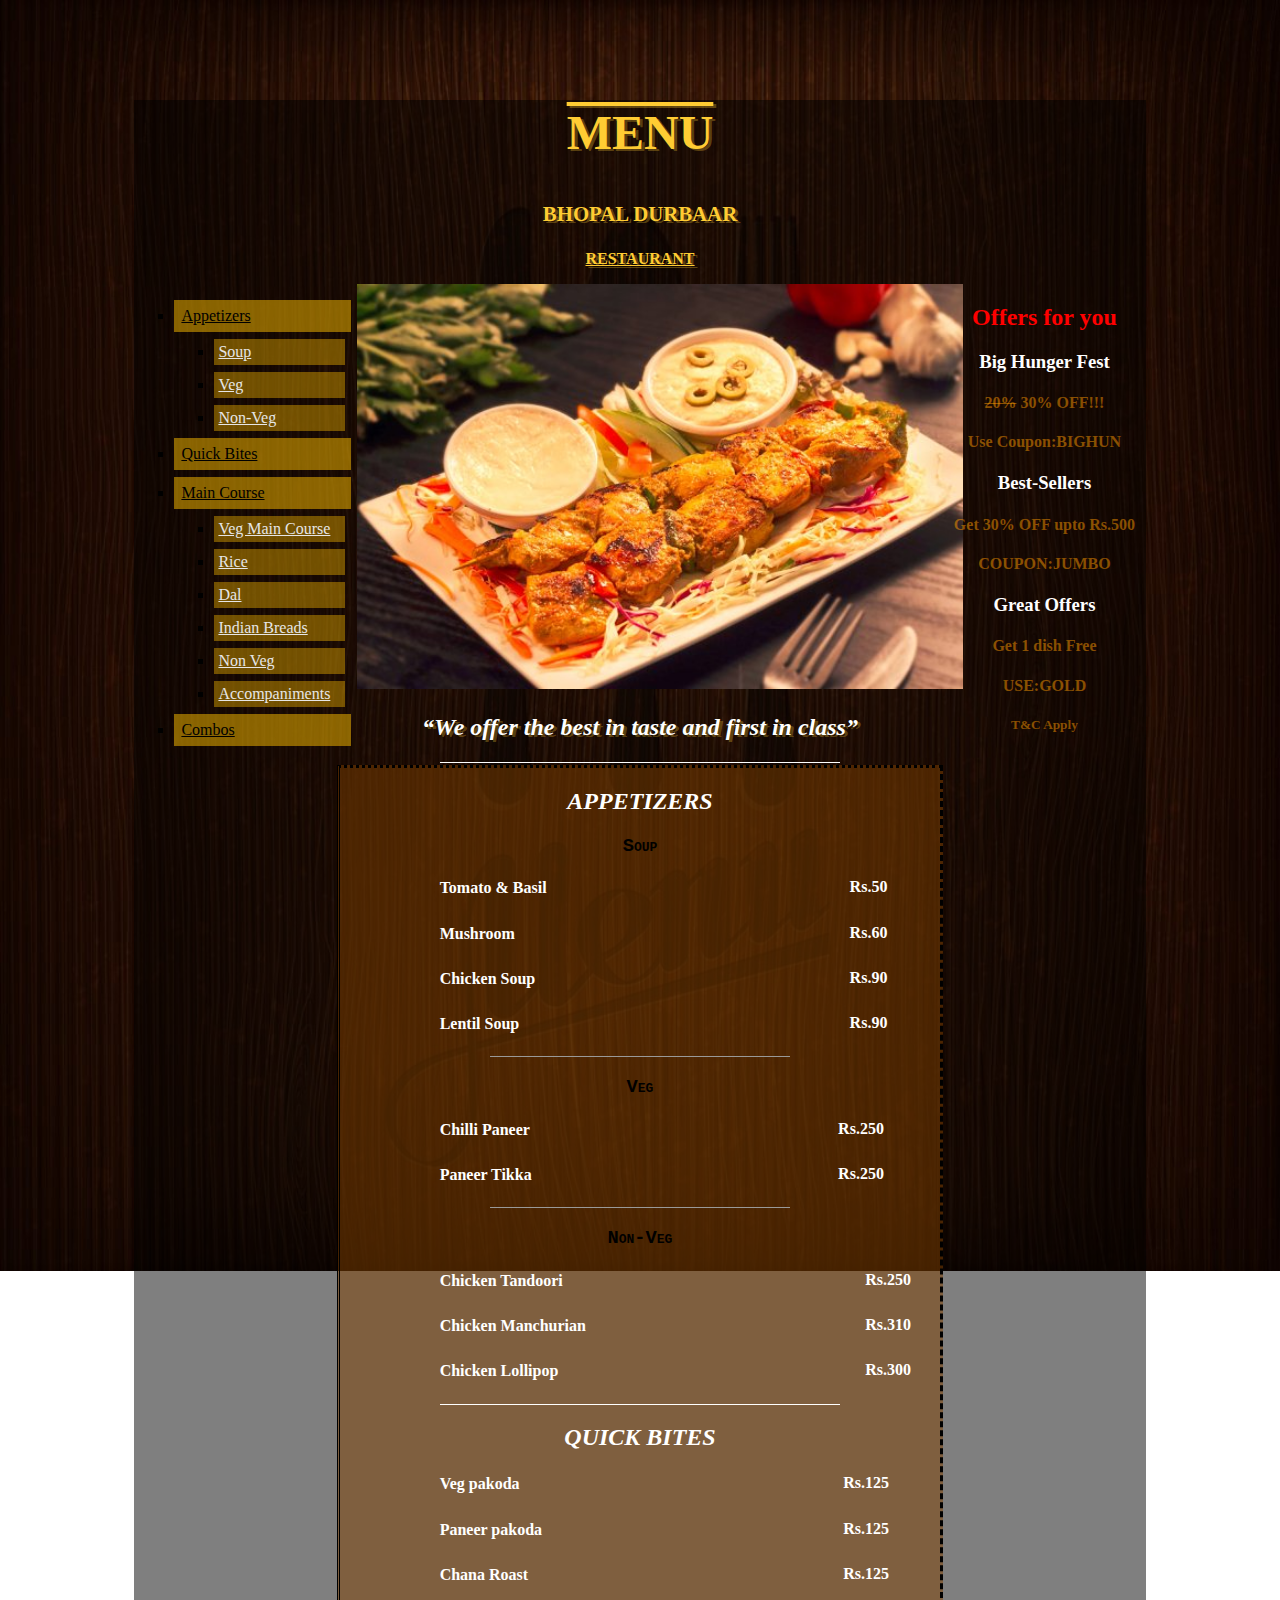
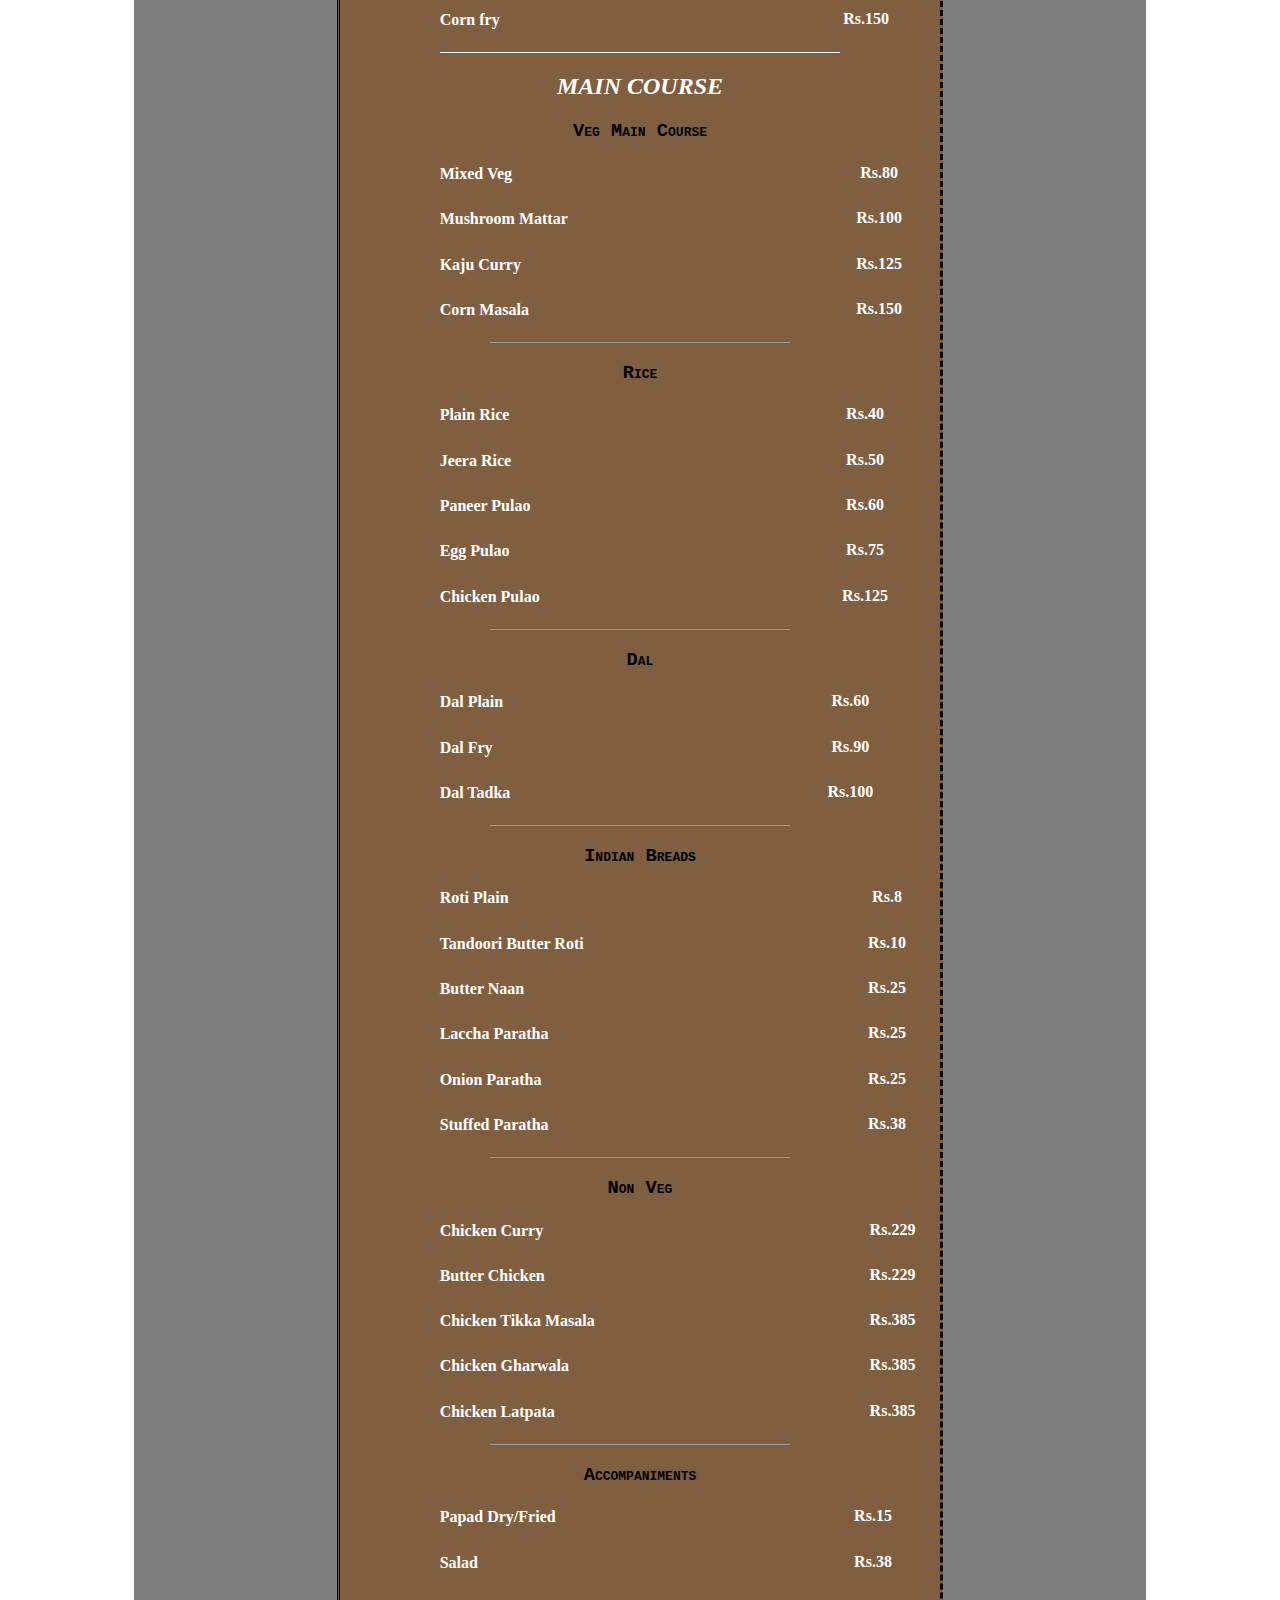
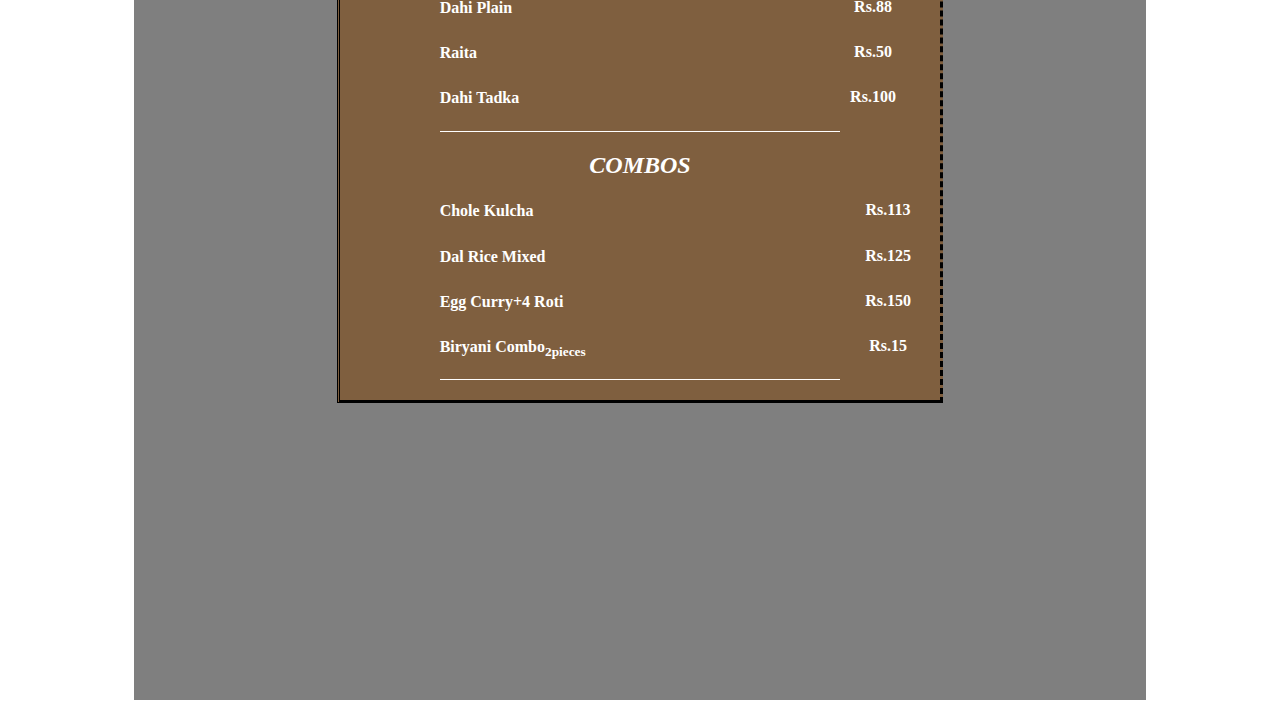
<file: index.html>
﻿<!DOCTYPE html>
<html>
<head>
<title>
Restaurant-Menu
</title>
<link rel="stylesheet" type="text/css" href="styles.css">
</head>
<body>
<div class="menu">
	<h1 style="font-size:300%; text-decoration:overline;">MENU</h1>
	<h1 style="font-size:130%;">BHOPAL DURBAAR</h1>
	<h1 style="font-size:100%;text-decoration: underline;">RESTAURANT</h1>
	<div class="menu-box">
	  <ul style="list-style-type:square;">
	    <li><a href="#b1"  id="main-head">Appetizers</a></li>
		<ul style="list-style-type:square;">
		  <li><a href="#b11" id="sub-head">Soup</a></li>
		  <li><a href="#b12" id="sub-head">Veg</a></li>
		  <li><a href="#b13" id="sub-head">Non-Veg</a></li>
		</ul>
	    <li><a href="#b2" id="main-head">Quick Bites</a></li>
	    <li><a href="#b3" id="main-head">Main Course</a></li>
		<ul style="list-style-type:square;">
		  <li><a href="#b31" id="sub-head">Veg Main Course</a></li>
		  <li><a href="#b32" id="sub-head">Rice</a></li>
		  <li><a href="#b33" id="sub-head">Dal</a></li>
		  <li><a href="#b34" id="sub-head">Indian Breads</a></li>
		  <li><a href="#b35" id="sub-head">Non Veg</a></li>
		  <li><a href="#b36" id="sub-head">Accompaniments</a></li>
		</ul>
	    <li><a href="#b4"  id="main-head">Combos</a></li>
	  </ul>
	</div>
	<div class="centre">
	  <img src="media/display.jpg" class="disp-pic">
	  <h1 style="color:white;font-size:150%;"><i><q>We offer the best in taste and first in class</h1></i></p>
	  <div class="Line-br"></div> 
	    <div class="menu-list">
	    <h2 id="main-heading"><a id="b1"><i>Appetizers</i></a></h1>
	        <h3><a id="b11">Soup</a></h3>
		<div class="item">
		  	<h4>Tomato & Basil</h4>
		  	<h4>Mushroom</h4>
		  	<h4>Chicken Soup</h4>
		  	<h4>Lentil Soup</h4>
		</div>
		<div class="price">
		  	<h4>Rs.50</h4>
		  	<h4>Rs.60</h4>
		  	<h4>Rs.90</h4>
		  	<h4>Rs.90</h4>
		</div>
	  	<div class="Line-bre"></div> 
		<h3><a id="b12">Veg</a></h3>
		<div class="item">
		  	<h4>Chilli Paneer</h4>
		  	<h4>Paneer Tikka</h4>
		</div>
		<div class="price">
		  	<h4>Rs.250</h4>
		  	<h4>Rs.250</h4>
		</div>
		<div class="Line-bre"></div>
		<h3><a id="b13">Non-Veg</a></h3>
		<div class="item">
		  	<h4>Chicken Tandoori</h4>
		  	<h4>Chicken Manchurian</h4>
		  	<h4>Chicken Lollipop</h4>
		</div>
		<div class="price">
		  	<h4>Rs.250</h4>
		  	<h4>Rs.310</h4>
		  	<h4>Rs.300</h4>
		</div>
		<div class="Line-br"></div> 
	    <h2 id="main-heading"><a id="b2"><i>Quick Bites</i></a></h2>
		<div class="item">
		  	<h4>Veg pakoda</h4>
		  	<h4>Paneer pakoda</h4>
		  	<h4>Chana Roast</h4>
		  	<h4>Corn fry</h4>
		</div>
		<div class="price">
		  	<h4>Rs.125</h4>
		  	<h4>Rs.125</h4>
		  	<h4>Rs.125</h4>
		  	<h4>Rs.150</h4>
		</div>
		<div class="Line-br"></div>
	    <h2 id="main-heading"><a id="b3"><i>Main Course</i></a></h2>
		<h3><a id="b31">Veg Main Course</a></h3>
		<div class="item">
		  	<h4>Mixed Veg</h4>
		  	<h4>Mushroom Mattar</h4>
		  	<h4>Kaju Curry</h4>
		  	<h4>Corn Masala</h4>
		</div>
		<div class="price">
		  	<h4>Rs.80</h4>
		  	<h4>Rs.100</h4>
		  	<h4>Rs.125</h4>
		  	<h4>Rs.150</h4>
		</div>
		<div class="Line-bre"></div>
		<h3><a id="b32">Rice</a></h3>
		<div class="item">
		  	<h4>Plain Rice</h4>
			<h4>Jeera Rice</h4>
		  	<h4>Paneer Pulao</h4>
		  	<h4>Egg Pulao</h4>
		  	<h4>Chicken Pulao</h4>
		</div>
		<div class="price">
		  	<h4>Rs.40</h4>
		  	<h4>Rs.50</h4>
		  	<h4>Rs.60</h4>
		  	<h4>Rs.75</h4>
		  	<h4>Rs.125</h4>
		</div>
		<div class="Line-bre"></div>
		<h3><a id="b33">Dal</a></h3>
		<div class="item">
		  	<h4>Dal Plain</h4>
		  	<h4>Dal Fry</h4>
		  	<h4>Dal Tadka</h4>
		</div>
		<div class="price">
		  	<h4>Rs.60</h4>
		  	<h4>Rs.90</h4>
		  	<h4>Rs.100</h4>
		</div>
		<div class="Line-bre"></div>
		<h3><a id="b34">Indian Breads</a></h3>
		<div class="item">
		  	<h4>Roti Plain</h4>
		  	<h4>Tandoori Butter Roti</h4>
		  	<h4>Butter Naan</h4>
		  	<h4>Laccha Paratha</h4>
		  	<h4>Onion Paratha</h4>
		  	<h4>Stuffed Paratha</h4>
		</div>
		<div class="price">
		  	<h4>Rs.8</h4>
		  	<h4>Rs.10</h4>
			<h4>Rs.25</h4>
		  	<h4>Rs.25</h4>
		  	<h4>Rs.25</h4>
		  	<h4>Rs.38</h4>
		</div>
		<div class="Line-bre"></div>
		<h3><a id="b35">Non Veg</a></h3>
		<div class="item">
		  	<h4>Chicken Curry</h4>
		  	<h4>Butter Chicken</h4>
		  	<h4>Chicken Tikka Masala</h4>
		  	<h4>Chicken Gharwala</h4>
		  	<h4>Chicken Latpata</h4>
		</div>
		<div class="price">
		  	<h4>Rs.229</h4>
		  	<h4>Rs.229</h4>
		  	<h4>Rs.385</h4>
		  	<h4>Rs.385</h4>
		  	<h4>Rs.385</h4>
		</div>
		<div class="Line-bre"></div>
		<h3><a id="b36">Accompaniments</a></h3>
		<div class="item">
		  	<h4>Papad Dry/Fried</h4>
		  	<h4>Salad</h4>
		  	<h4>Dahi Plain</h4>
		  	<h4>Raita</h4>
		  	<h4>Dahi Tadka</h4>
		</div>
		<div class="price">
		  	<h4>Rs.15</h4>
		  	<h4>Rs.38</h4>
		  	<h4>Rs.88</h4>
		  	<h4>Rs.50</h4>
		  	<h4>Rs.100</h4>
		</div>
		<div class="Line-br"></div>
		<h2 id="main-heading"><a id="b4"><i>Combos</i></a></h2>
		<div class="item">
		  	<h4>Chole Kulcha</h4>
		  	<h4>Dal Rice Mixed</h4>
		  	<h4>Egg Curry+4 Roti</h4>
		  	<h4>Biryani Combo<sub>2pieces</sub></h4>
		</div>
		<div class="price">
		  	<h4>Rs.113</h4>
		  	<h4>Rs.125</h4>
		  	<h4>Rs.150</h4>
		  	<h4>Rs.15</h4>
		</div>
		<div class="Line-br"></div>
		<br>
	    </div>
	</div>
	<div class="side">
	  <h2>Offers for you</h2>
	  <h3>Big Hunger Fest</h3>
	  <h4><del>20%</del> 30% OFF!!!</h4>
	  <h4>Use Coupon:BIGHUN</h4>
	  <h3>Best-Sellers</h3>
	  <h4>Get 30% OFF upto Rs.500</h4>
	  <h4>COUPON:JUMBO</h4>
	  <h3>Great Offers</h3>
	  <h4>Get 1 dish Free</h4>
	  <h4>USE:GOLD</h4>
          <h5>T&C Apply</h5>
	</div>
</div>
</body>
</html>
</file>
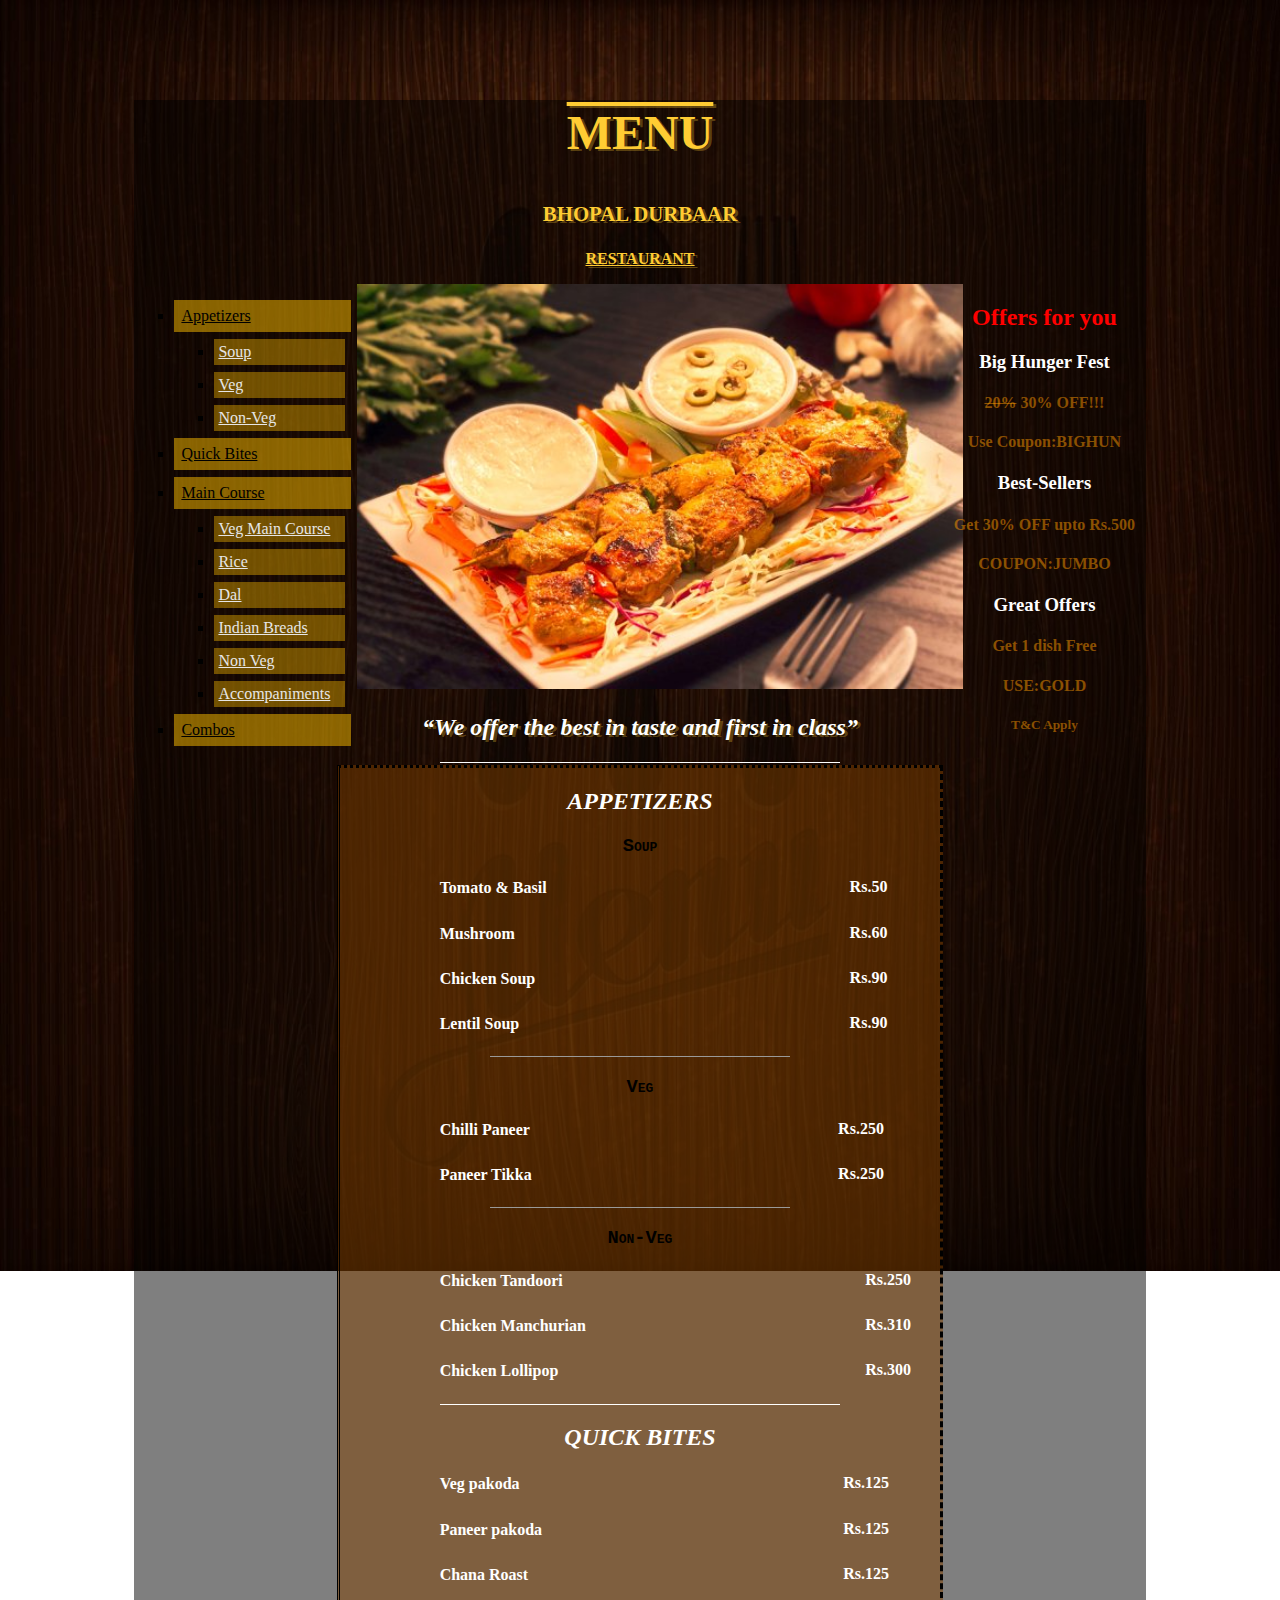
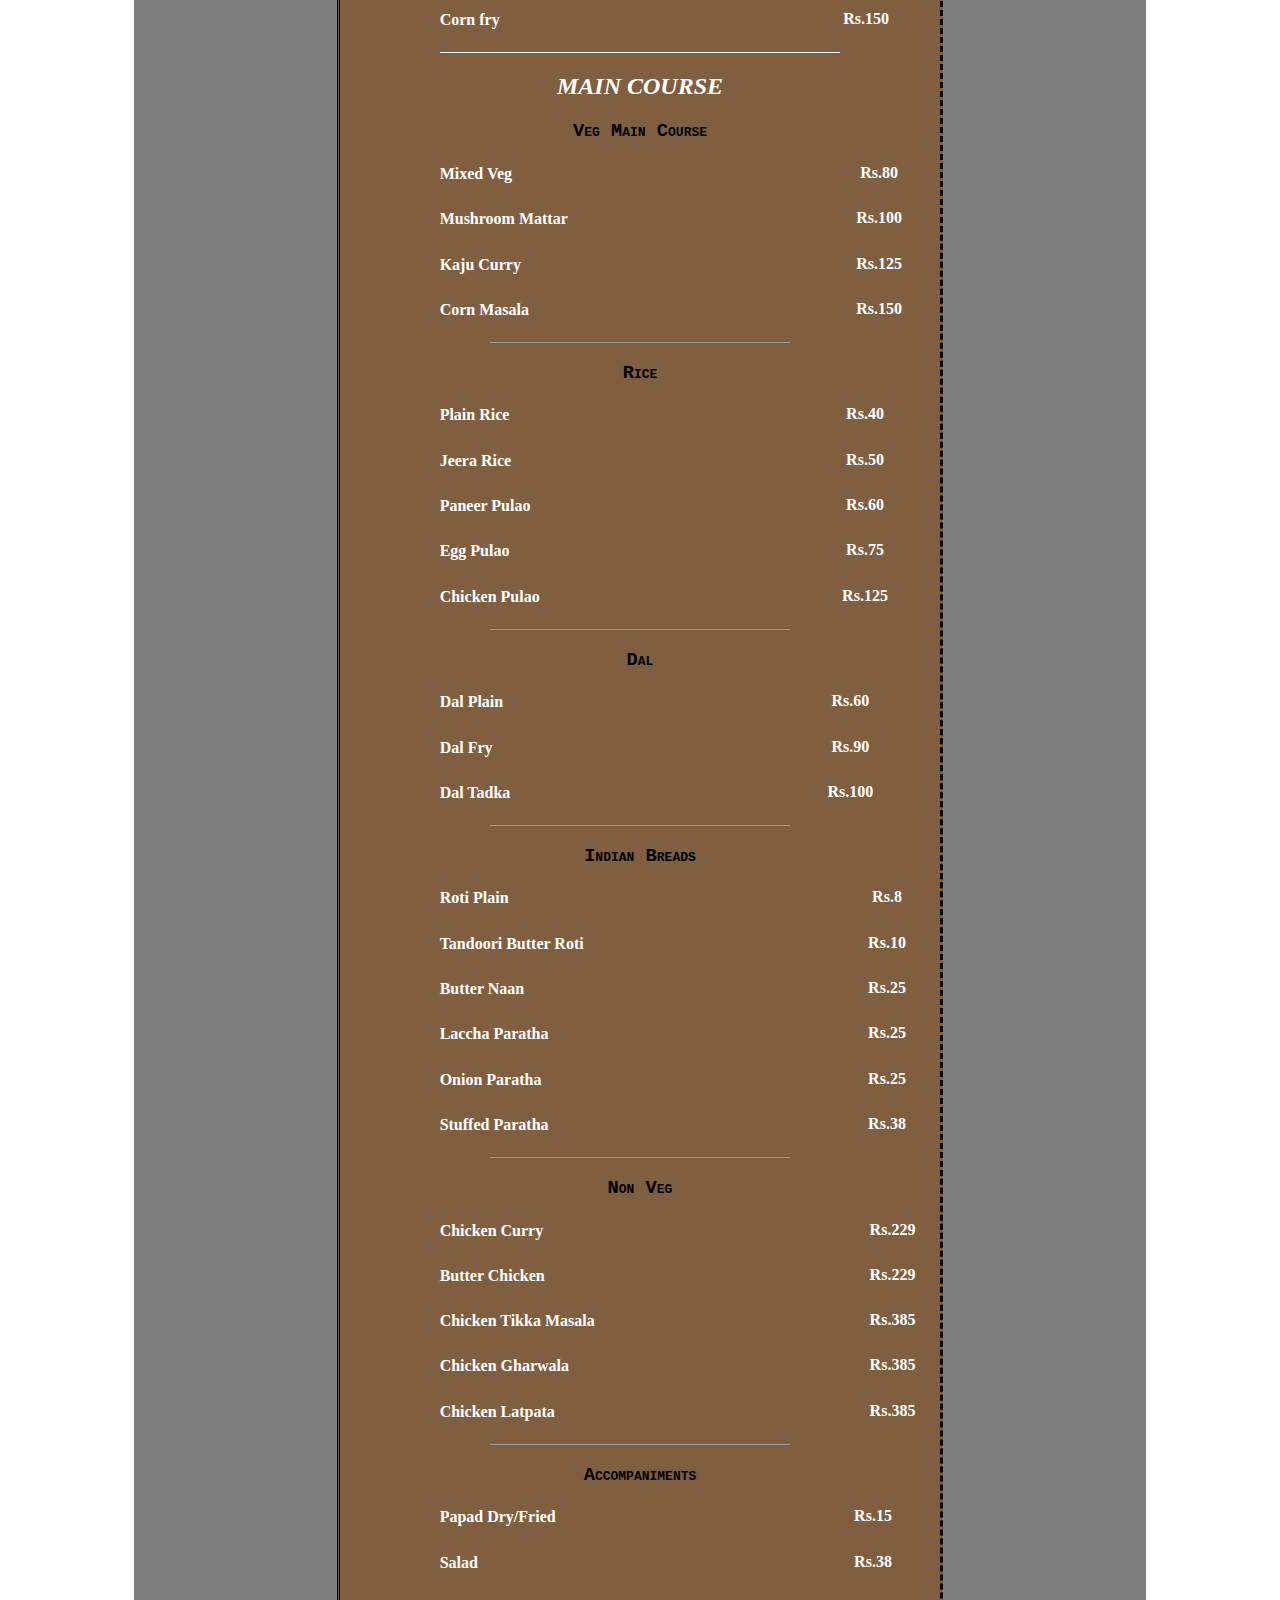
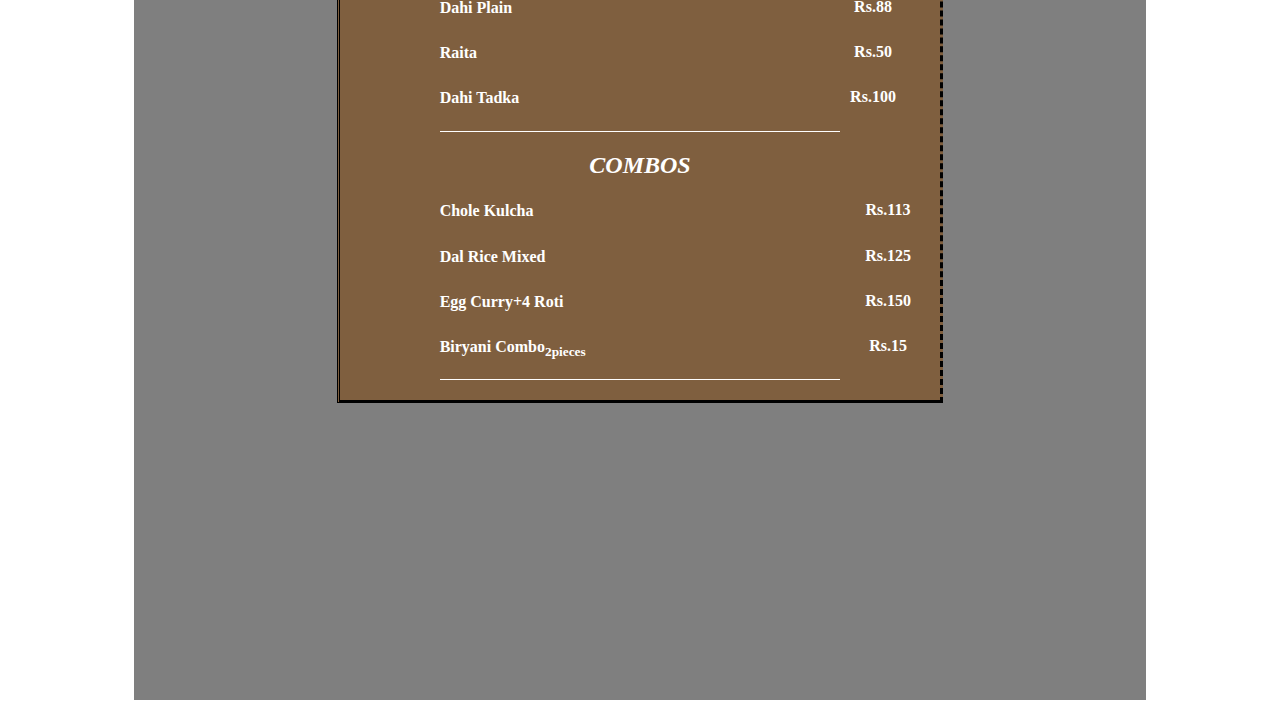
<file: first.htm>
﻿<!DOCTYPE html>
<html>
<head>
<title>
Restaurant-Menu
</title>
<link rel="stylesheet" type="text/css" href="styles.css">
</head>
<body>
<div class="menu">
	<h1 style="font-size:300%; text-decoration:overline;">MENU</h1>
	<h1 style="font-size:130%;">BHOPAL DURBAAR</h1>
	<h1 style="font-size:100%;text-decoration: underline;">RESTAURANT</h1>
	<div class="menu-box">
	  <ul style="list-style-type:square;">
	    <li><a href="#b1"  id="main-head">Appetizers</a></li>
		<ul style="list-style-type:square;">
		  <li><a href="#b11" id="sub-head">Soup</a></li>
		  <li><a href="#b12" id="sub-head">Veg</a></li>
		  <li><a href="#b13" id="sub-head">Non-Veg</a></li>
		</ul>
	    <li><a href="#b2" id="main-head">Quick Bites</a></li>
	    <li><a href="#b3" id="main-head">Main Course</a></li>
		<ul style="list-style-type:square;">
		  <li><a href="#b31" id="sub-head">Veg Main Course</a></li>
		  <li><a href="#b32" id="sub-head">Rice</a></li>
		  <li><a href="#b33" id="sub-head">Dal</a></li>
		  <li><a href="#b34" id="sub-head">Indian Breads</a></li>
		  <li><a href="#b35" id="sub-head">Non Veg</a></li>
		  <li><a href="#b36" id="sub-head">Accompaniments</a></li>
		</ul>
	    <li><a href="#b4"  id="main-head">Combos</a></li>
	  </ul>
	</div>
	<div class="centre">
	  <img src="media/display.jpg" class="disp-pic">
	  <h1 style="color:white;font-size:150%;"><i><q>We offer the best in taste and first in class</h1></i></p>
	  <div class="Line-br"></div> 
	    <div class="menu-list">
	    <h2 id="main-heading"><a id="#b1"><i>Appetizers</i></a></h1>
	        <h3><a id="b11">Soup</a></h3>
		<div class="item">
		  	<h4>Tomato & Basil</h4>
		  	<h4>Mushroom</h4>
		  	<h4>Chicken Soup</h4>
		  	<h4>Lentil Soup</h4>
		</div>
		<div class="price">
		  	<h4>Rs.50</h4>
		  	<h4>Rs.60</h4>
		  	<h4>Rs.90</h4>
		  	<h4>Rs.90</h4>
		</div>
	  	<div class="Line-bre"></div> 
		<h3><a id="b12">Veg</a></h3>
		<div class="item">
		  	<h4>Chilli Paneer</h4>
		  	<h4>Paneer Tikka</h4>
		</div>
		<div class="price">
		  	<h4>Rs.250</h4>
		  	<h4>Rs.250</h4>
		</div>
		<div class="Line-bre"></div>
		<h3><a id="b13">Non-Veg</a></h3>
		<div class="item">
		  	<h4>Chicken Tandoori</h4>
		  	<h4>Chicken Manchurian</h4>
		  	<h4>Chicken Lollipop</h4>
		</div>
		<div class="price">
		  	<h4>Rs.250</h4>
		  	<h4>Rs.310</h4>
		  	<h4>Rs.300</h4>
		</div>
		<div class="Line-br"></div> 
	    <h2 id="main-heading"><a id="b2"><i>Quick Bites</i></a></h2>
		<div class="item">
		  	<h4>Veg pakoda</h4>
		  	<h4>Paneer pakoda</h4>
		  	<h4>Chana Roast</h4>
		  	<h4>Corn fry</h4>
		</div>
		<div class="price">
		  	<h4>Rs.125</h4>
		  	<h4>Rs.125</h4>
		  	<h4>Rs.125</h4>
		  	<h4>Rs.150</h4>
		</div>
		<div class="Line-br"></div>
	    <h2 id="main-heading"><a id="b3"><i>Main Course</i></a></h2>
		<h3><a id="b31">Veg Main Course</a></h3>
		<div class="item">
		  	<h4>Mixed Veg</h4>
		  	<h4>Mushroom Mattar</h4>
		  	<h4>Kaju Curry</h4>
		  	<h4>Corn Masala</h4>
		</div>
		<div class="price">
		  	<h4>Rs.80</h4>
		  	<h4>Rs.100</h4>
		  	<h4>Rs.125</h4>
		  	<h4>Rs.150</h4>
		</div>
		<div class="Line-bre"></div>
		<h3><a id="b32">Rice</a></h3>
		<div class="item">
		  	<h4>Plain Rice</h4>
			<h4>Jeera Rice</h4>
		  	<h4>Paneer Pulao</h4>
		  	<h4>Egg Pulao</h4>
		  	<h4>Chicken Pulao</h4>
		</div>
		<div class="price">
		  	<h4>Rs.40</h4>
		  	<h4>Rs.50</h4>
		  	<h4>Rs.60</h4>
		  	<h4>Rs.75</h4>
		  	<h4>Rs.125</h4>
		</div>
		<div class="Line-bre"></div>
		<h3><a id="b33">Dal</a></h3>
		<div class="item">
		  	<h4>Dal Plain</h4>
		  	<h4>Dal Fry</h4>
		  	<h4>Dal Tadka</h4>
		</div>
		<div class="price">
		  	<h4>Rs.60</h4>
		  	<h4>Rs.90</h4>
		  	<h4>Rs.100</h4>
		</div>
		<div class="Line-bre"></div>
		<h3><a id="b34">Indian Breads</a></h3>
		<div class="item">
		  	<h4>Roti Plain</h4>
		  	<h4>Tandoori Butter Roti</h4>
		  	<h4>Butter Naan</h4>
		  	<h4>Laccha Paratha</h4>
		  	<h4>Onion Paratha</h4>
		  	<h4>Stuffed Paratha</h4>
		</div>
		<div class="price">
		  	<h4>Rs.8</h4>
		  	<h4>Rs.10</h4>
			<h4>Rs.25</h4>
		  	<h4>Rs.25</h4>
		  	<h4>Rs.25</h4>
		  	<h4>Rs.38</h4>
		</div>
		<div class="Line-bre"></div>
		<h3><a id="b35">Non Veg</a></h3>
		<div class="item">
		  	<h4>Chicken Curry</h4>
		  	<h4>Butter Chicken</h4>
		  	<h4>Chicken Tikka Masala</h4>
		  	<h4>Chicken Gharwala</h4>
		  	<h4>Chicken Latpata</h4>
		</div>
		<div class="price">
		  	<h4>Rs.229</h4>
		  	<h4>Rs.229</h4>
		  	<h4>Rs.385</h4>
		  	<h4>Rs.385</h4>
		  	<h4>Rs.385</h4>
		</div>
		<div class="Line-bre"></div>
		<h3><a id="b36">Accompaniments</a></h3>
		<div class="item">
		  	<h4>Papad Dry/Fried</h4>
		  	<h4>Salad</h4>
		  	<h4>Dahi Plain</h4>
		  	<h4>Raita</h4>
		  	<h4>Dahi Tadka</h4>
		</div>
		<div class="price">
		  	<h4>Rs.15</h4>
		  	<h4>Rs.38</h4>
		  	<h4>Rs.88</h4>
		  	<h4>Rs.50</h4>
		  	<h4>Rs.100</h4>
		</div>
		<div class="Line-br"></div>
		<h2 id="main-heading"><a id="b4"><i>Combos</i></a></h2>
		<div class="item">
		  	<h4>Chole Kulcha</h4>
		  	<h4>Dal Rice Mixed</h4>
		  	<h4>Egg Curry+4 Roti</h4>
		  	<h4>Biryani Combo<sub>2pieces</sub></h4>
		</div>
		<div class="price">
		  	<h4>Rs.113</h4>
		  	<h4>Rs.125</h4>
		  	<h4>Rs.150</h4>
		  	<h4>Rs.15</h4>
		</div>
		<div class="Line-br"></div>
		<br>
	    </div>
	</div>
	<div class="side">
	  <h2>Offers for you</h2>
	  <h3>Big Hunger Fest</h3>
	  <h4><del>20%</del> 30% OFF!!!</h4>
	  <h4>Use Coupon:BIGHUN</h4>
	  <h3>Best-Sellers</h3>
	  <h4>Get 30% OFF upto Rs.500</h4>
	  <h4>COUPON:JUMBO</h4>
	  <h3>Great Offers</h3>
	  <h4>Get 1 dish Free</h4>
	  <h4>USE:GOLD</h4>
          <h5>T&C Apply</h5>
	</div>
</div>
</body>
</html>
</file>
<file: styles.css>
html {
  background:url('media/bg.jpg') no-repeat fixed;
  background-size: cover;
  font-family:Palatino Linotype;
}
.menu {
  height:3800px;
  width : 80%;  
  background : rgba(0,0,0,0.5);
  margin: 0 auto;
  margin-top:100px;
  text-align:center;
}
.menu h1 {
  text-shadow: 3px 2px rgba(255,204,51,0.3);
  padding:5px;
  color: #ffcc33;
}

.menu-box{
  width:20%;
  float:left;
  text-align:left;
}
.menu-box a {
  padding:7px;
  margin-top:7px;
  display:block;
  width:100%;
  color:white;
}

#main-head {
  font-family:Arial Black;
  color:black;
  background-color: rgba(255,191,0,0.5);
}
#sub-head {
  color:rgba(230,230,230,1.0);
  background-color:rgba(255,191,0,0.4);
  padding:4px;
}
.centre {
  float:left;
  width:60%;
  padding:20 20px;
}
.disp-pic {
  padding:0px 20px;
  width:100%;
}
.menu-list {
  border-style: dotted dashed solid double;
  background-color:rgba(128,64,0,0.5);
}  
.centre h2{

  text-transform:uppercase;
  color: white;
}
.centre h3{
  font-family:"Lucida Console", Monaco, monospace;
  font-variant: small-caps;
  text-align:centre;
}
.Line-br{
	width: 400px;
	border-top: 1px solid  white;
	margin: 2px auto;
}
.Line-bre{
	width:300px;
	border-top: 1px solid #999999;
	margin:1px auto;
}
.item {
  float:left;
  text-align:left;
}
.item h4{
  padding:3px 100px;
  margin-top:1px;
  width:100%;
  color:white;
}

.price h4{
  text-align:center;
  padding:3px 150px;
  margin-top:1px;
  
  width:100%;
  color:white;
}
#main-heading{
  color:white;
  font-size:150%;
  font-family:Times New Roman;
}
.side {
  float:left;
  width:20%;
  color:rgba(255,153,0,0.5);
}
.side h2{
  font-family:"poppins-bold";
  color:red;
}
.side h3{
  color:white;
  }
.side h4{
  color:rgba(255,153,0,0.5);
}
</file>
